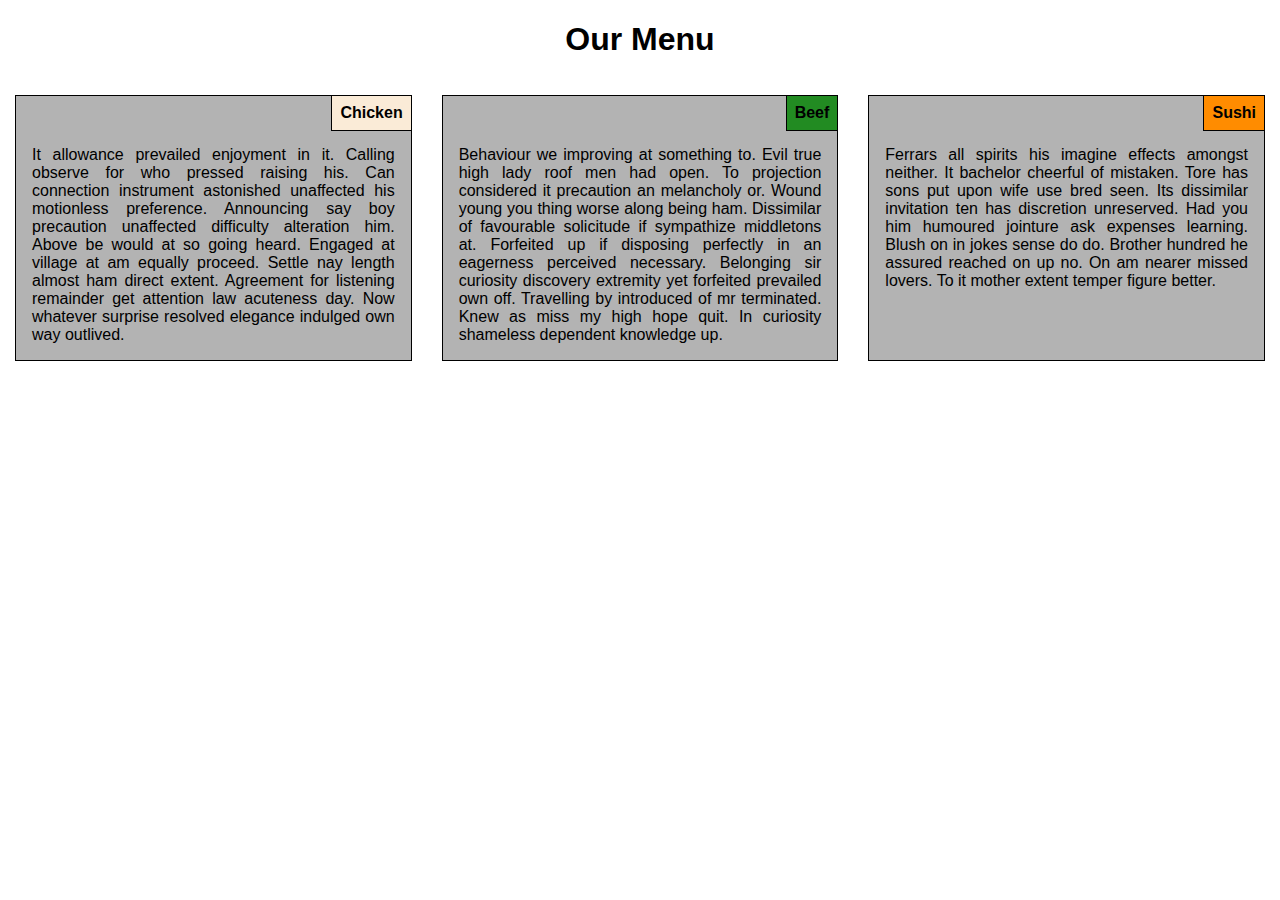
<file: module2-solution/index.html>
<!DOCTYPE html>
<html lang="en">
<head>
    <meta charset="UTF-8">
    <title>Title</title>
    <link rel="stylesheet" href="./css/index.css">
</head>
<body>
<h1>Our Menu</h1>
<div class="wrapper">
    <div class="panel">
        <h4 class="chicken">Chicken</h4>
        <p>
            It allowance prevailed enjoyment in it. Calling observe for who pressed raising his. Can connection
            instrument astonished unaffected his motionless preference. Announcing say boy precaution unaffected
            difficulty alteration him. Above be would at so going heard. Engaged at village at am equally proceed.
            Settle nay length almost ham direct extent. Agreement for listening remainder get attention law acuteness
            day. Now whatever surprise resolved elegance indulged own way outlived.
        </p>
    </div>
    <div class="panel">
        <h4 class="beef">Beef</h4>
        <p>
            Behaviour we improving at something to. Evil true high lady roof men had open. To projection considered it
            precaution an melancholy or. Wound young you thing worse along being ham. Dissimilar of favourable
            solicitude if sympathize middletons at. Forfeited up if disposing perfectly in an eagerness perceived
            necessary. Belonging sir curiosity discovery extremity yet forfeited prevailed own off. Travelling by
            introduced of mr terminated. Knew as miss my high hope quit. In curiosity shameless dependent knowledge up.
        </p>
    </div>
    <div class="panel">
        <h4 class="sushi">Sushi</h4>
        <p>
            Ferrars all spirits his imagine effects amongst neither. It bachelor cheerful of mistaken. Tore has sons put
            upon wife use bred seen. Its dissimilar invitation ten has discretion unreserved. Had you him humoured
            jointure ask expenses learning. Blush on in jokes sense do do. Brother hundred he assured reached on up no.
            On am nearer missed lovers. To it mother extent temper figure better.
        </p>
    </div>
</div>
</body>
</html>
</file>
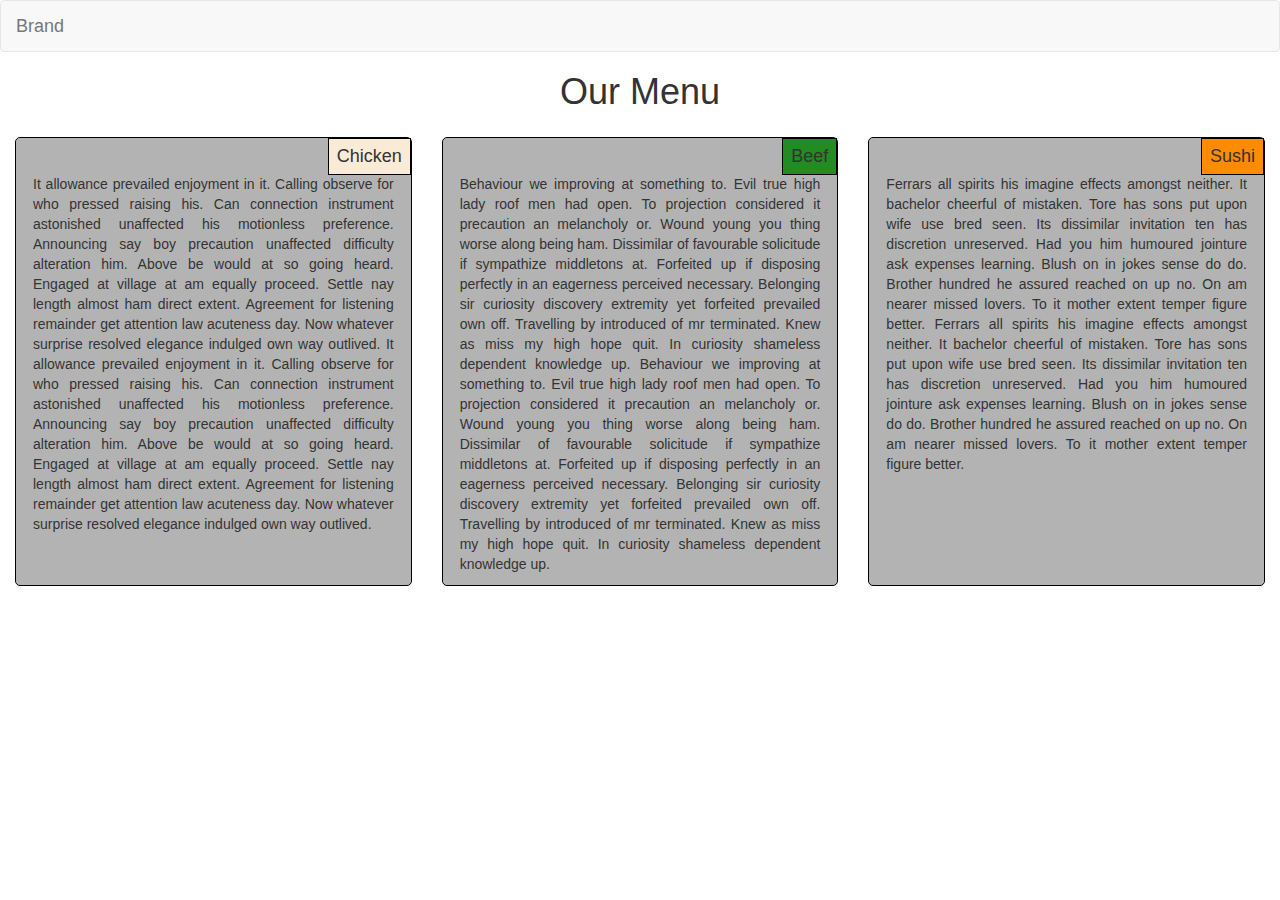
<file: module3-solution/index.html>
<!DOCTYPE html>
<html lang="en">
<head>
    <meta charset="UTF-8">
    <title>Title</title>
    <link rel="stylesheet" href="./bootstrap/css/bootstrap.min.css">
    <link rel="stylesheet" href="./css/index.css">
    <script src="./js/jquery.min.js"></script>
    <script src="./bootstrap/js/bootstrap.min.js"></script>
</head>
<body>

<nav class="navbar navbar-default">
    <div class="container-fluid">
        <!-- Brand and toggle get grouped for better mobile display -->
        <div class="navbar-header">
            <button type="button" class="navbar-toggle collapsed" data-toggle="collapse" data-target="#bs-example-navbar-collapse-1" aria-expanded="false">
                <span class="sr-only">Toggle navigation</span>
                <span class="icon-bar"></span>
                <span class="icon-bar"></span>
                <span class="icon-bar"></span>
            </button>
            <a class="navbar-brand" href="#">Brand</a>
        </div>

        <!-- Collect the nav links, forms, and other content for toggling -->
        <div class="collapse navbar-collapse" id="bs-example-navbar-collapse-1">
            <ul class="nav navbar-nav visible-xs-block">
                <li><a href="#">Chicken</a></li>
                <li><a href="#">Beef</a></li>
                <li><a href="#">Sushi</a></li>
            </ul>
        </div><!-- /.navbar-collapse -->
    </div><!-- /.container-fluid -->
</nav>

<h1>Our Menu</h1>
<div class="wrapper">
    <div class="panel">
        <h4 class="chicken">Chicken</h4>
        <p>
            It allowance prevailed enjoyment in it. Calling observe for who pressed raising his. Can connection
            instrument astonished unaffected his motionless preference. Announcing say boy precaution unaffected
            difficulty alteration him. Above be would at so going heard. Engaged at village at am equally proceed.
            Settle nay length almost ham direct extent. Agreement for listening remainder get attention law acuteness
            day. Now whatever surprise resolved elegance indulged own way outlived.
            It allowance prevailed enjoyment in it. Calling observe for who pressed raising his. Can connection
            instrument astonished unaffected his motionless preference. Announcing say boy precaution unaffected
            difficulty alteration him. Above be would at so going heard. Engaged at village at am equally proceed.
            Settle nay length almost ham direct extent. Agreement for listening remainder get attention law acuteness
            day. Now whatever surprise resolved elegance indulged own way outlived.
        </p>
    </div>
    <div class="panel">
        <h4 class="beef">Beef</h4>
        <p>
            Behaviour we improving at something to. Evil true high lady roof men had open. To projection considered it
            precaution an melancholy or. Wound young you thing worse along being ham. Dissimilar of favourable
            solicitude if sympathize middletons at. Forfeited up if disposing perfectly in an eagerness perceived
            necessary. Belonging sir curiosity discovery extremity yet forfeited prevailed own off. Travelling by
            introduced of mr terminated. Knew as miss my high hope quit. In curiosity shameless dependent knowledge up.
            Behaviour we improving at something to. Evil true high lady roof men had open. To projection considered it
            precaution an melancholy or. Wound young you thing worse along being ham. Dissimilar of favourable
            solicitude if sympathize middletons at. Forfeited up if disposing perfectly in an eagerness perceived
            necessary. Belonging sir curiosity discovery extremity yet forfeited prevailed own off. Travelling by
            introduced of mr terminated. Knew as miss my high hope quit. In curiosity shameless dependent knowledge up.
        </p>
    </div>
    <div class="panel">
        <h4 class="sushi">Sushi</h4>
        <p>
            Ferrars all spirits his imagine effects amongst neither. It bachelor cheerful of mistaken. Tore has sons put
            upon wife use bred seen. Its dissimilar invitation ten has discretion unreserved. Had you him humoured
            jointure ask expenses learning. Blush on in jokes sense do do. Brother hundred he assured reached on up no.
            On am nearer missed lovers. To it mother extent temper figure better.
            Ferrars all spirits his imagine effects amongst neither. It bachelor cheerful of mistaken. Tore has sons put
            upon wife use bred seen. Its dissimilar invitation ten has discretion unreserved. Had you him humoured
            jointure ask expenses learning. Blush on in jokes sense do do. Brother hundred he assured reached on up no.
            On am nearer missed lovers. To it mother extent temper figure better.
        </p>
    </div>
</div>

</body>
</html>
</file>
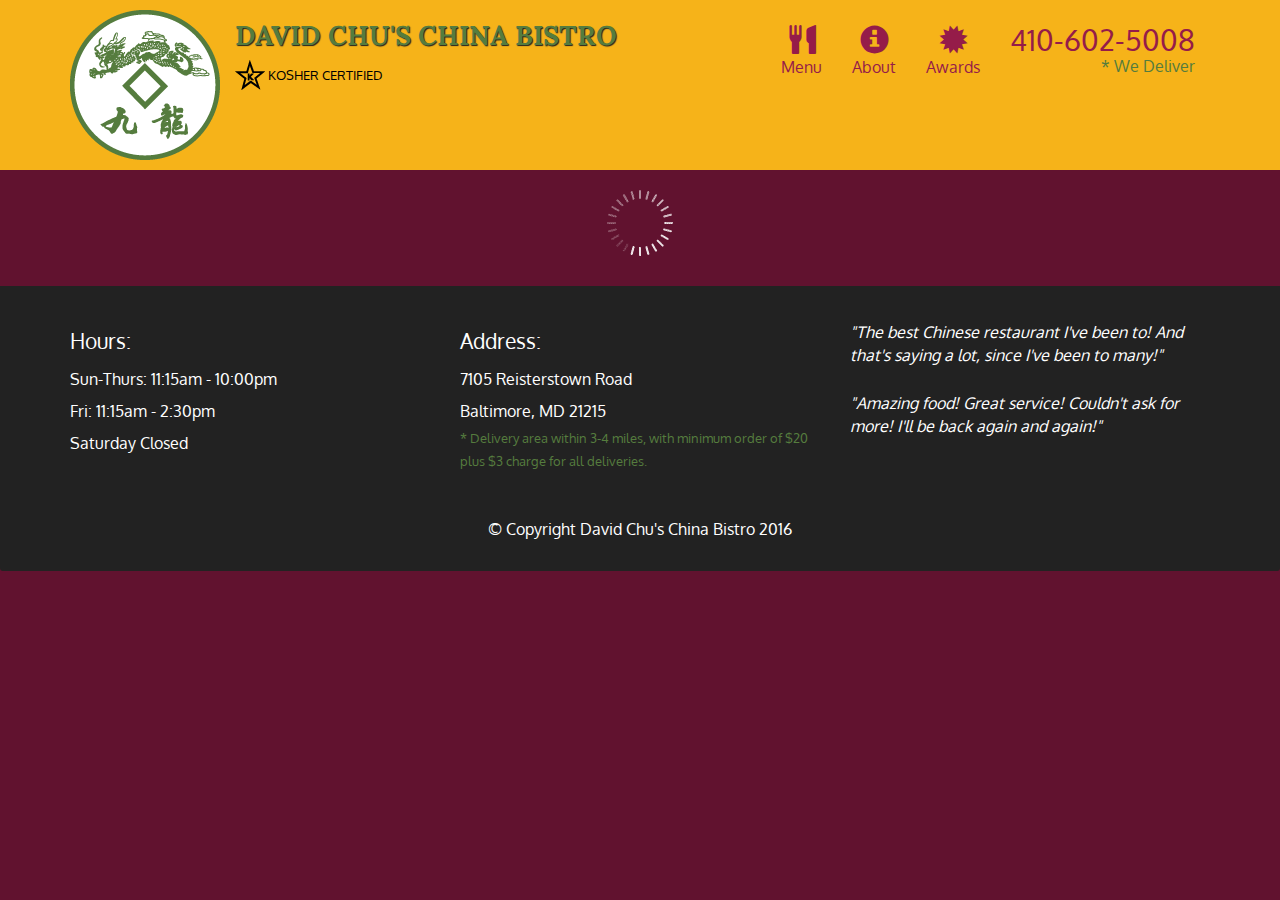
<file: module5-solution/index.html>
<!doctype html>
<html lang="en">
  <head>
    <meta charset="utf-8">
    <meta http-equiv="X-UA-Compatible" content="IE=edge">
    <meta name="viewport" content="width=device-width, initial-scale=1">
    <title>David Chu's China Bistro</title>
    <link rel="stylesheet" href="css/bootstrap.min.css">
    <link rel="stylesheet" href="css/styles.css">
    <link href='https://fonts.googleapis.com/css?family=Oxygen:400,300,700' rel='stylesheet' type='text/css'>
    <link href='https://fonts.googleapis.com/css?family=Lora' rel='stylesheet' type='text/css'>
  </head>
<body>
  <header>
    <nav id="header-nav" class="navbar navbar-default">
      <div class="container">
        <div class="navbar-header">
          <a href="index.html" class="pull-left visible-md visible-lg">
            <div id="logo-img" alt="Logo image"></div>
          </a>

          <div class="navbar-brand">
            <a href="index.html"><h1>David Chu's China Bistro</h1></a>
            <p>
              <img src="images/star-k-logo.png" alt="Kosher certification">
              <span>Kosher Certified</span>
            </p>
          </div>

          <button id="navbarToggle" type="button" class="navbar-toggle collapsed" data-toggle="collapse" data-target="#collapsable-nav" aria-expanded="false">
            <span class="sr-only">Toggle navigation</span>
            <span class="icon-bar"></span>
            <span class="icon-bar"></span>
            <span class="icon-bar"></span>
          </button>
        </div>
        
        <div id="collapsable-nav" class="collapse navbar-collapse">
           <ul id="nav-list" class="nav navbar-nav navbar-right">
            <li id="navHomeButton" class="visible-xs active">
              <a href="index.html">
                <span class="glyphicon glyphicon-home"></span> Home</a>
            </li>
            <li id="navMenuButton">
              <a href="#" onclick="$dc.loadMenuCategories();">
                <span class="glyphicon glyphicon-cutlery"></span><br class="hidden-xs"> Menu</a>
            </li>
            <li>
              <a href="#">
                <span class="glyphicon glyphicon-info-sign"></span><br class="hidden-xs"> About</a>
            </li>
            <li>
              <a href="#">
                <span class="glyphicon glyphicon-certificate"></span><br class="hidden-xs"> Awards</a>
            </li>
            <li id="phone" class="hidden-xs">
              <a href="tel:410-602-5008">
                <span>410-602-5008</span></a><div>* We Deliver</div>
            </li>
          </ul><!-- #nav-list -->
        </div><!-- .collapse .navbar-collapse -->
      </div><!-- .container -->
    </nav><!-- #header-nav -->
  </header>

  <div id="call-btn" class="visible-xs">
    <a class="btn" href="tel:410-602-5008">
    <span class="glyphicon glyphicon-earphone"></span>
    410-602-5008
    </a>
  </div>
  <div id="xs-deliver" class="text-center visible-xs">* We Deliver</div>

  <div id="main-content" class="container"></div>

  <footer class="panel-footer">
    <div class="container">
      <div class="row">
        <section id="hours" class="col-sm-4">
          <span>Hours:</span><br>
          Sun-Thurs: 11:15am - 10:00pm<br>
          Fri: 11:15am - 2:30pm<br>
          Saturday Closed
          <hr class="visible-xs">
        </section>
        <section id="address" class="col-sm-4">
          <span>Address:</span><br>
          7105 Reisterstown Road<br>
          Baltimore, MD 21215
          <p>* Delivery area within 3-4 miles, with minimum order of $20 plus $3 charge for all deliveries.</p>
          <hr class="visible-xs">
        </section>
        <section id="testimonials" class="col-sm-4">
          <p>"The best Chinese restaurant I've been to! And that's saying a lot, since I've been to many!"</p>
          <p>"Amazing food! Great service! Couldn't ask for more! I'll be back again and again!"</p>
        </section>
      </div>
      <div class="text-center">&copy; Copyright David Chu's China Bistro 2016</div>
    </div>
  </footer>

  <!-- jQuery (Bootstrap JS plugins depend on it) -->
  <script src="js/jquery-2.1.4.min.js"></script>
  <script src="js/bootstrap.min.js"></script>
  <script src="js/ajax-utils.js"></script>
  <script src="js/script.js"></script>
</body>
</html>
</file>
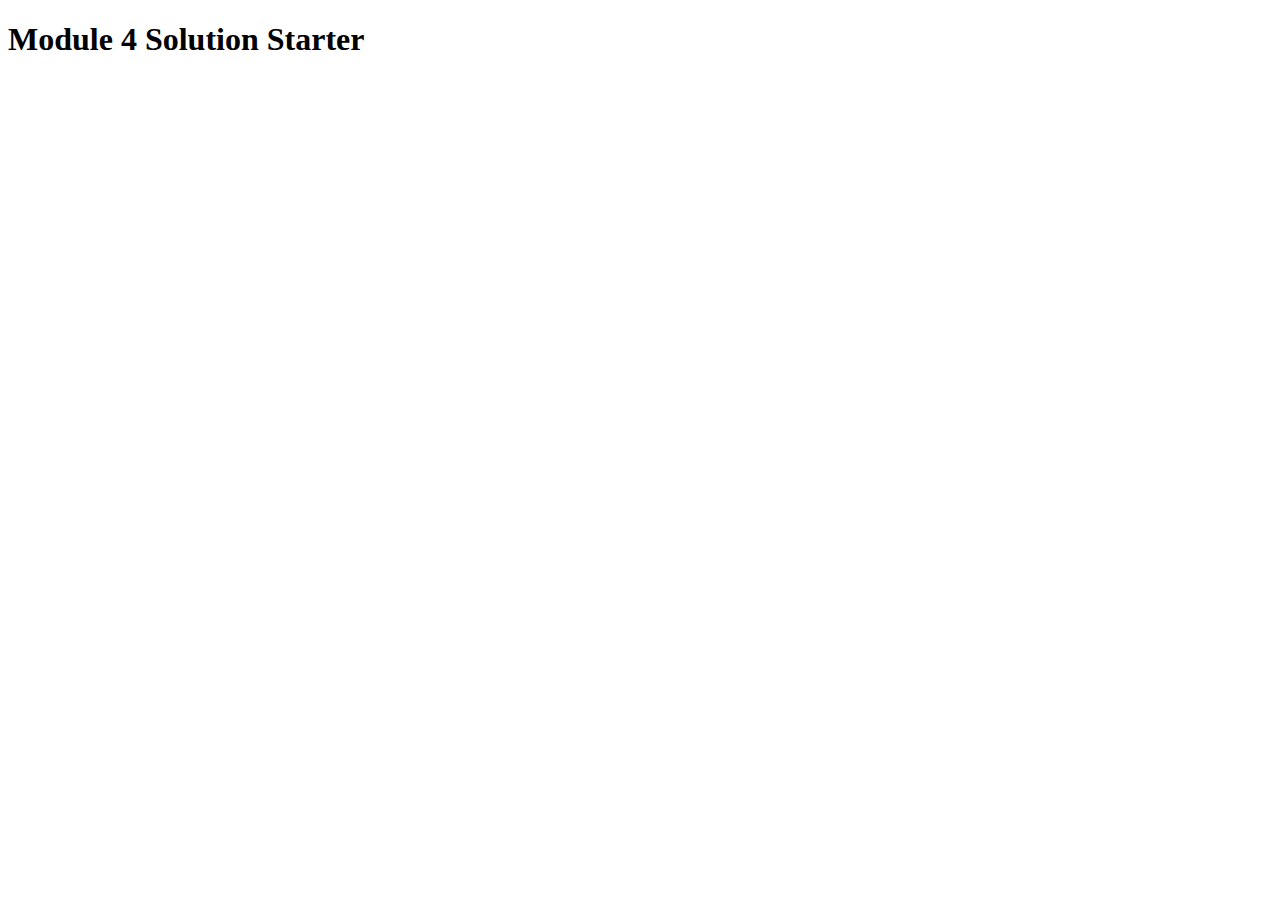
<file: module4-solution/easier/index.html>
<!DOCTYPE html>
<html>
<head>
  <meta charset="utf-8">
  <title>Module 4 Solution Starter</title>
  <script src="SpeakHello.js"></script>
  <script src="SpeakGoodBye.js"></script>
  <script src="script.js"></script>
</head>
<body>
  <h1>Module 4 Solution Starter</h1>
</body>
</html>
</file>
<file: module2-solution/css/index.css>
body {
    margin: 0;
    font-family: -apple-system,BlinkMacSystemFont,"Segoe UI","Noto Sans",Helvetica,Arial,sans-serif,"Apple Color Emoji","Segoe UI Emoji";
}
* {
    box-sizing: border-box;
}

.wrapper {
    display: flex;
    justify-content: center;
}

.panel {
    margin: 16px;
    flex: 1 1 33%;
    display: flex;
    flex-direction: column;
    background: #b3b3b3;
    outline: 1px solid black;
}

h4 {
    align-self: flex-end;
    padding: 8px;
    outline: 1px solid black;
    margin: 0;
}

.chicken {
    background: antiquewhite;
}

.beef {
    background: forestgreen;
}

.sushi {
    background: darkorange;
}

h1 {
    text-align: center;
}

p {
    padding: 0 16px;
    text-align: justify;
}

@media (max-width: 992px) and  (min-width: 769px){
    .wrapper {
        flex-wrap: wrap;
    }
    .panel:last-child {
        flex: 1 1 100%;
    }
}
@media (max-width: 768px) {
    .wrapper {
        flex-direction: column;
    }
}
</file>
<file: module3-solution/css/index.css>
body {
    margin: 0;
    font-family: -apple-system,BlinkMacSystemFont,"Segoe UI","Noto Sans",Helvetica,Arial,sans-serif,"Apple Color Emoji","Segoe UI Emoji";
}
* {
    box-sizing: border-box;
}

.wrapper {
    display: flex;
    justify-content: center;
}

.panel {
    margin: 16px;
    flex: 1 1 33%;
    display: flex;
    flex-direction: column;
    background: #b3b3b3;
    outline: 1px solid black;
}

h4 {
    align-self: flex-end;
    padding: 8px;
    outline: 1px solid black;
    margin: 0;
}

.chicken {
    background: antiquewhite;
}

.beef {
    background: forestgreen;
}

.sushi {
    background: darkorange;
}

h1 {
    text-align: center;
}

p {
    padding: 0 16px;
    text-align: justify;
}

@media (max-width: 992px) and  (min-width: 769px){
    .wrapper {
        flex-wrap: wrap;
    }
    .panel:last-child {
        flex: 1 1 100%;
    }
}
@media (max-width: 768px) {
    .wrapper {
        flex-direction: column;
    }
}
</file>
<file: module5-solution/css/styles.css>
body {
  font-size: 16px;
  color: #fff;
  background-color: #61122f;
  font-family: 'Oxygen', sans-serif;
}

/** HEADER **/
#header-nav {
  background-color: #f6b319;
  border-radius: 0;
  border: 0;
}

#logo-img {
  background: url('../images/restaurant-logo_large.png') no-repeat;
  width: 150px;
  height: 150px;
  margin: 10px 15px 10px 0;
}

.navbar-brand {
  padding-top: 25px;
}
.navbar-brand h1 { /* Restaurant name */
  font-family: 'Lora', serif;
  color: #557c3e;
  font-size: 1.5em;
  text-transform: uppercase;
  font-weight: bold;
  text-shadow: 1px 1px 1px #222;
  margin-top: 0;
  margin-bottom: 0;
  line-height: .75;
}
.navbar-brand a:hover, .navbar-brand a:focus {
  text-decoration: none;
}
.navbar-brand p { /* Kosher cert */
  color: #000;
  text-transform: uppercase;
  font-size: .7em;
  margin-top: 15px;
}
.navbar-brand p span { /* Star-K */
  vertical-align: middle;
}

#nav-list {
  margin-top: 10px;
}
#nav-list a {
  color: #951C49;
  text-align: center;
}
#nav-list a:hover {
  background: #E7E7E7;
}
#nav-list a span {
  font-size: 1.8em;
}

#phone {
  margin-top: 5px;
}
#phone a { /* Phone number */
  text-align: right;
  padding-bottom: 0;
}
#phone div { /* We Deliver */
  color: #557c3e;
  text-align: right;
  padding-right: 15px;
}

.navbar-header button.navbar-toggle, .navbar-header .icon-bar {
  border: 1px solid #61122f;
}
.navbar-header button.navbar-toggle {
  clear: both;
  margin-top: -30px;
}
/* END HEADER */

/* FOOTER */
.panel-footer {
  margin-top: 30px;
  padding-top: 35px;
  padding-bottom: 30px;
  background-color: #222;
  border-top: 0;
}
.panel-footer div.row {
  margin-bottom: 35px;
}
#hours, #address {
  line-height: 2;
}
#hours > span, #address > span {
  font-size: 1.3em;
}
#address p {
  color: #557c3e;
  font-size: .8em;
  line-height: 1.8;
}
#testimonials {
  font-style: italic;
}
#testimonials p:nth-child(2) {
  margin-top: 25px;
}
/* END FOOTER */



/* HOME PAGE */
.container .jumbotron {
  box-shadow: 0 0 50px #3F0C1F;
  border: 2px solid #3F0C1F;
}

#menu-tile, #specials-tile, #map-tile {
  height: 250px;
  width: 100%;
  margin-bottom: 15px;
  position: relative;
  border: 2px solid #3F0C1F;
  overflow: hidden;
}
#menu-tile:hover, #specials-tile:hover, #map-tile:hover {
  box-shadow: 0 1px 5px 1px #cccccc;
}
#menu-tile {
  background: url('../images/menu-tile.jpg') no-repeat;
  background-position: center;
}
#specials-tile {
  background: url('../images/specials-tile.jpg') no-repeat;
  background-position: center;
}
#menu-tile span, #specials-tile span, #map-tile span {
  position: absolute;
  bottom: 0;
  right: 0;
  width: 100%;
  text-align: center;
  font-size: 1.6em;
  text-transform: uppercase;
  background-color: #000;
  color: #fff;
  opacity: .8;
}
/* END HOME PAGE */

/* MENU CATEGORIES PAGE */
.category-tile { 
  position: relative;
  border: 2px solid #3F0C1F;
  overflow: hidden;
  width: 200px;
  height: 200px;
  margin: 0 auto 15px;
}
.category-tile span {
  position: absolute;
  bottom: 0;
  right: 0;
  width: 100%;
  text-align: center;
  font-size: 1.2em;
  text-transform: uppercase;
  background-color: #000;
  color: #fff;
  opacity: .8;
}
.category-tile:hover {
  box-shadow: 0 1px 5px 1px #cccccc;
}

#menu-categories-title + div {
  margin-bottom: 50px;
}
/* END MENU CATEGORIES PAGE */

/* SINGLE CATEGORY PAGE */
.menu-item-tile {
  margin-bottom: 25px;
}
.menu-item-tile hr {
  width: 80%;
}
.menu-item-tile .menu-item-price {
  font-size: 1.1em;
  text-align: right;
  margin-top: -15px;
  margin-right: -15px;
}
.menu-item-tile .menu-item-price span {
  font-size: .6em;
}
.menu-item-photo {
  position: relative;
  border: 2px solid #3F0C1F; 
  overflow: hidden;
  padding: 0;
  margin-right: -15px;
  margin-left: auto;
  margin-bottom: 20px;
  max-width: 250px;
}
.menu-item-photo div {
  position: absolute;
  bottom: 0;
  right: 0;
  width: 80px;
  background-color: #557c3e;
  text-align: center;
}
.menu-item-description {
  padding-right: 30px;
}
h3.menu-item-title {
  margin: 0 0 10px;
}
.menu-item-details {
  font-size: .9em;
  font-style: italic;
}
/* END SINGLE CATEGORY PAGE */


/********** Large devices only **********/
@media (min-width: 1200px) {
  .container .jumbotron {
    background: url('../images/jumbotron_1200.jpg') no-repeat;
    height: 675px;
  }
}

/********** Medium devices only **********/
@media (min-width: 992px) and (max-width: 1199px) {
  /* Header */
  #logo-img {
    background: url('../images/restaurant-logo_medium.png') no-repeat;
    width: 100px;
    height: 100px;
    margin: 5px 5px 5px 0;
  }
  /* End Header */

  /* Home Page */
  .container .jumbotron {
    background: url('../images/jumbotron_992.jpg') no-repeat;
    height: 558px;
  }
  /* End Home Page */
}

/********** Small devices only **********/
@media (min-width: 768px) and (max-width: 991px) {
  /* Home Page */
  .container .jumbotron {
    background: url('../images/jumbotron_768.jpg') no-repeat;
    height: 432px;
  }
  /* End Home Page */
}

/********** Extra small devices only **********/
@media (max-width: 767px) {
  /* Header */
  .navbar-brand {
    padding-top: 10px;
    height: 80px;
  }
  .navbar-brand h1 { /* Restaurant name */
    padding-top: 10px;
    font-size: 5vw; /* 1vw = 1% of viewport width */
  }
  .navbar-brand p { /* Kosher cert */
    font-size: .6em;
    margin-top: 12px;
  }
  .navbar-brand p img { /* Star-K */
    height: 20px;
  }

  #collapsable-nav a { /* Collapsed nav menu text */
    font-size: 1.2em;
  }
  #collapsable-nav a span { /* Collapsed nav menu glyph */
    font-size: 1em;
    margin-right: 5px;
  }

  #call-btn > a {
    font-size: 1.5em;
    display: block;
    margin: 0 20px;
    padding: 10px;
    border: 2px solid #fff;
    background-color: #f6b319;
    color: #951c49;
  }
  #xs-deliver {
    margin-top: 5px;
    font-size: .7em;
    letter-spacing: .1em;
    text-transform: uppercase;
  }
  /* End Header */

  /* Footer */
  .panel-footer section {
    margin-bottom: 30px;
    text-align: center;
  }
  .panel-footer section:nth-child(3) {
    margin-bottom: 0; /* margin already exists on the whole row */
  }
  .panel-footer section hr {
    width: 50%;
  }
  /* End Footer */

  /* Home Page */
  .container .jumbotron {
    margin-top: 30px;
    padding: 0;
  }
  #menu-tile, #specials-tile {
    width: 360px;
    margin: 0 auto 15px;
  }

  .menu-item-photo {
    margin-right: auto;
  }
  .menu-item-tile .menu-item-price {
    text-align: center;
  }
  .menu-item-description {
    text-align: center;;
  }
}


/********** Super extra small devices Only :-) (e.g., iPhone 4) **********/
@media (max-width: 479px) {
  /* Header */
  .navbar-brand h1 { /* Restaurant name */
    padding-top: 5px;
    font-size: 6vw;
  }
  /* End Header */
  
  /* Home page */
  #menu-tile, #specials-tile {
    width: 280px;
    margin: 0 auto 15px;
  }

  .col-xxs-12 {
    position: relative;
    min-height: 1px;
    padding-right: 15px;
    padding-left: 15px;
    float: left;
    width: 100%;
  }
}
</file>
